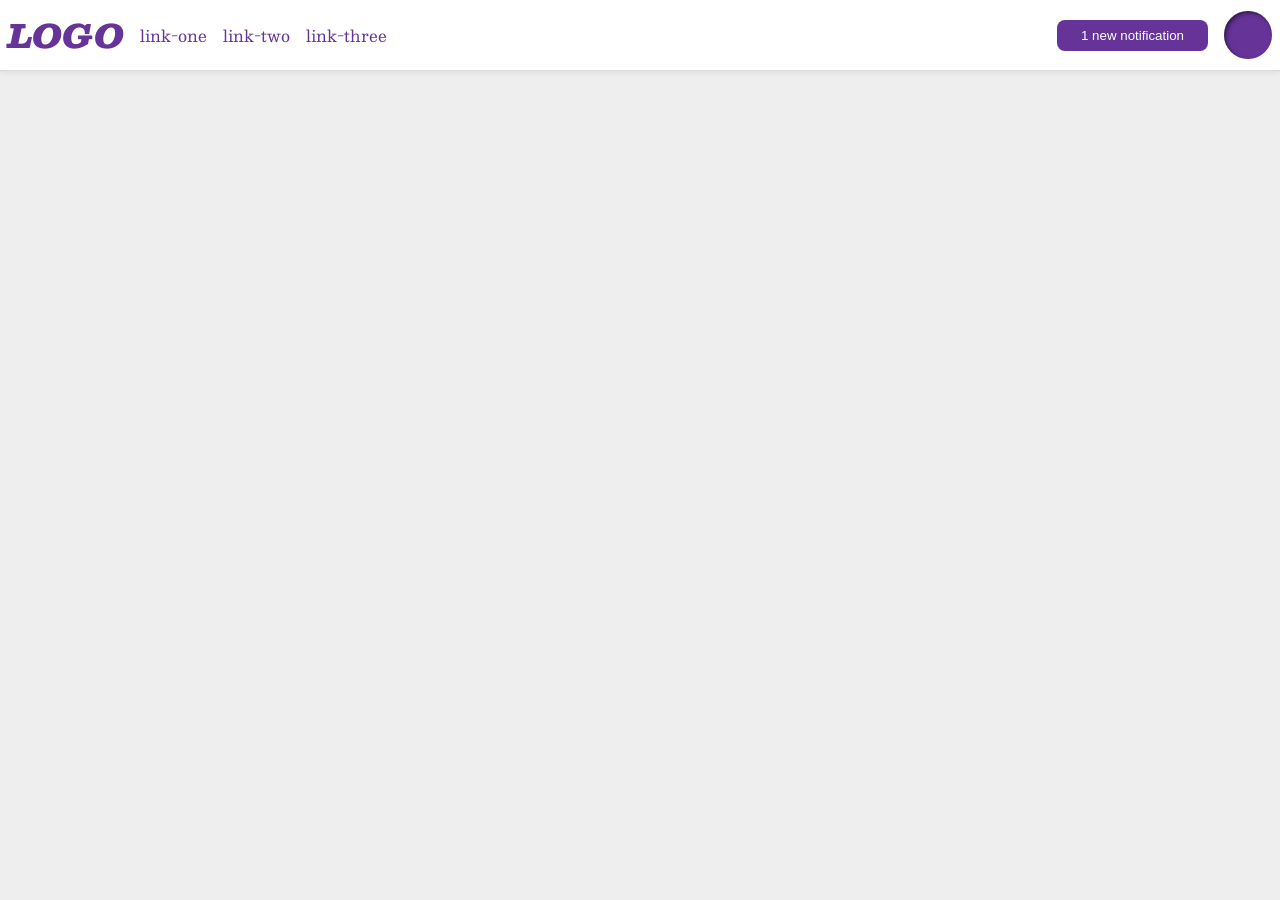
<file: foundations/flex/03-flex-header-2/index.html>
<!DOCTYPE html>
<html lang="en">
  <head>
    <meta charset="UTF-8">
    <meta http-equiv="X-UA-Compatible" content="IE=edge">
    <meta name="viewport" content="width=device-width, initial-scale=1.0">
    <title>Flex Header 2</title>
    <link rel="stylesheet" href="style.css">
  </head>
  <body>
    <div class="header">
      <div class="leftside" >
        <div class="logo">
          LOGO
        </div>
        <ul class="links">
          <li><a href="https://google.com">link-one</a></li>
          <li><a href="https://google.com">link-two</a></li>
          <li><a href="https://google.com">link-three</a></li>
        </ul>
      </div>
      <div class="rightside"> 
        <button class="notifications">
          1 new notification
        </button>
        <div class="profile-image"></div>
      </div>
    </div>
  </body>
</html>
</file>
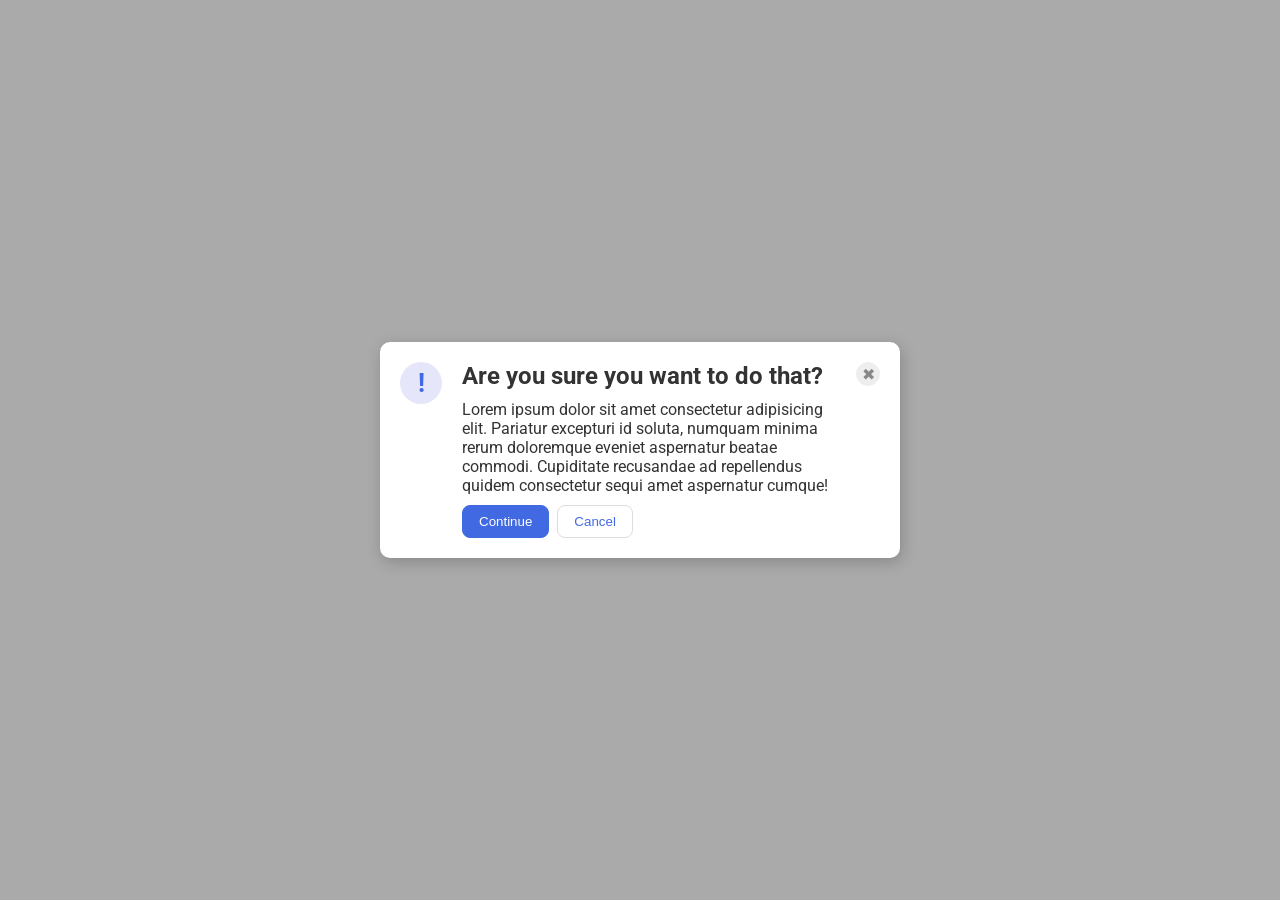
<file: foundations/flex/05-flex-modal/index.html>
<!DOCTYPE html>
<html lang="en">
  <head>
    <meta charset="UTF-8">
    <meta http-equiv="X-UA-Compatible" content="IE=edge">
    <meta name="viewport" content="width=device-width, initial-scale=1.0">
    <link rel="stylesheet" href="style.css">
    <title>Modal</title>
  </head>
  <body>
    <div class="modal">
      <div class="icon">!</div>
      <div class="center">  <!-- could've moved header class instead of using new center class-->
        <div class="header">Are you sure you want to do that?</div>
        <div class="text">Lorem ipsum dolor sit amet consectetur adipisicing elit. Pariatur excepturi id soluta, numquam minima rerum doloremque eveniet aspernatur beatae commodi. Cupiditate recusandae ad repellendus quidem consectetur sequi amet aspernatur cumque!</div>
        <div class="flex-wrap-buttons">
          <button class="continue">Continue</button>
          <button class="cancel">Cancel</button>
        </div>
      </div>
      <button class="close-button">✖</button>
    </div>
  </body>
</html>
</file>
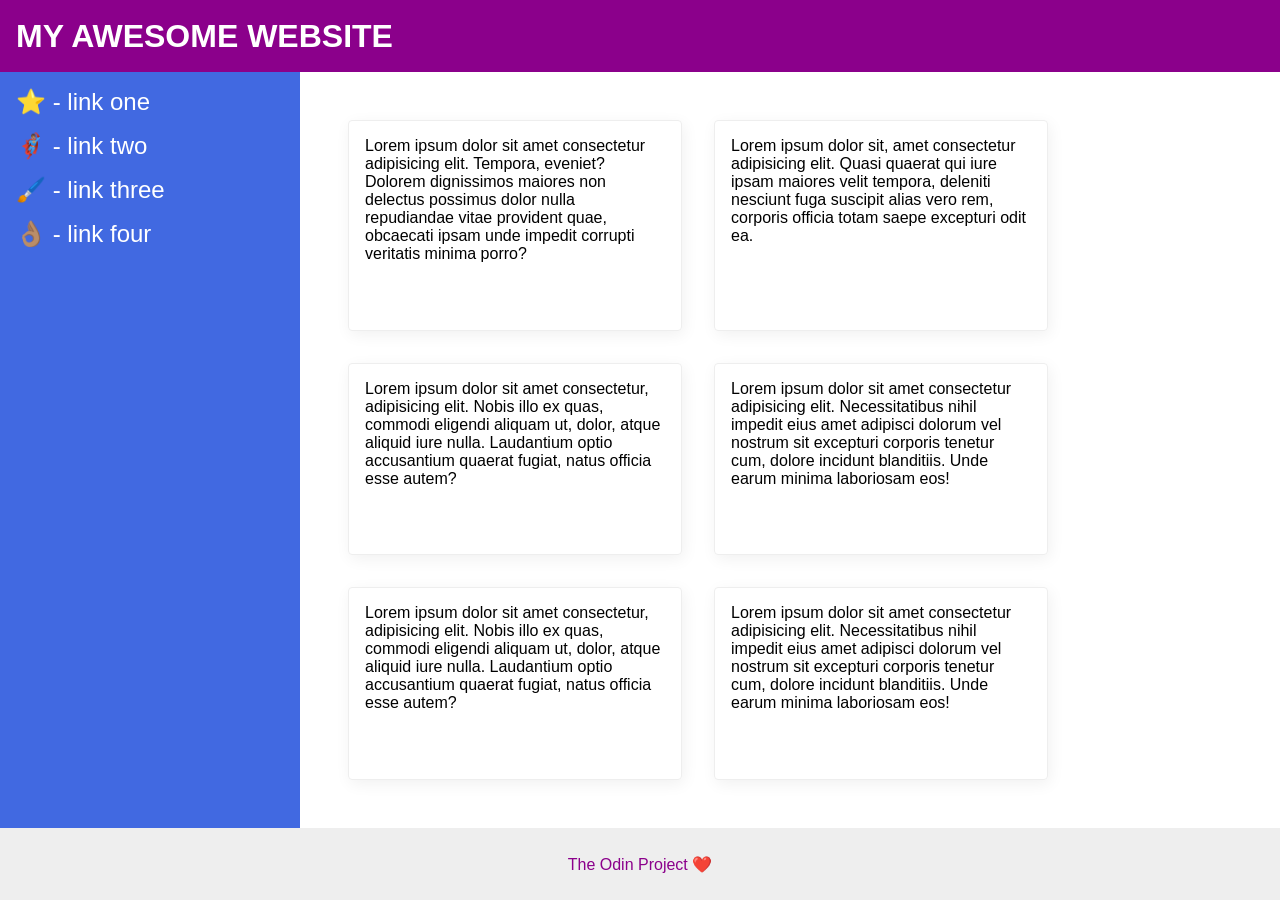
<file: foundations/flex/07-flex-layout-2/index.html>
<!DOCTYPE html>
<html lang="en">
  <head>
    <meta charset="UTF-8">
    <meta http-equiv="X-UA-Compatible" content="IE=edge">
    <meta name="viewport" content="width=device-width, initial-scale=1.0">
    <title>The Holy Grail</title>
    <link rel="stylesheet" href="style.css">
  </head>
  <body>
    <div class="header">
      MY AWESOME WEBSITE
    </div>
    
    <div class="flex-wrapper"> <!-- akin to class body in solution-->
      <div class="sidebar">
        <ul>
          <li><a href="#">⭐ - link one</a></li>
          <li><a href="#">🦸🏽‍♂️ - link two</a></li>
          <li><a href="#">🖌️ - link three</a></li>
          <li><a href="#">👌🏽 - link four</a></li>
        </ul>
      </div>
      <div class = "card-wrapper"> <!-- akin to container in solution-->
      <div class="card">Lorem ipsum dolor sit amet consectetur adipisicing elit. Tempora, eveniet? Dolorem dignissimos maiores non delectus possimus dolor nulla repudiandae vitae provident quae, obcaecati ipsam unde impedit corrupti veritatis minima porro?</div>
      <div class="card">Lorem ipsum dolor sit, amet consectetur adipisicing elit. Quasi quaerat qui iure ipsam maiores velit tempora, deleniti nesciunt fuga suscipit alias vero rem, corporis officia totam saepe excepturi odit ea.</div>
      <div class="card">Lorem ipsum dolor sit amet consectetur, adipisicing elit. Nobis illo ex quas, commodi eligendi aliquam ut, dolor, atque aliquid iure nulla. Laudantium optio accusantium quaerat fugiat, natus officia esse autem?</div>
      <div class="card">Lorem ipsum dolor sit amet consectetur adipisicing elit. Necessitatibus nihil impedit eius amet adipisci dolorum vel nostrum sit excepturi corporis tenetur cum, dolore incidunt blanditiis. Unde earum minima laboriosam eos!</div>
      <div class="card">Lorem ipsum dolor sit amet consectetur, adipisicing elit. Nobis illo ex quas, commodi eligendi aliquam ut, dolor, atque aliquid iure nulla. Laudantium optio accusantium quaerat fugiat, natus officia esse autem?</div>
      <div class="card">Lorem ipsum dolor sit amet consectetur adipisicing elit. Necessitatibus nihil impedit eius amet adipisci dolorum vel nostrum sit excepturi corporis tenetur cum, dolore incidunt blanditiis. Unde earum minima laboriosam eos!</div>
      </div>
    </div>
    <div class="footer">
      The Odin Project ❤️
    </div>
  </body>
</html>
</file>
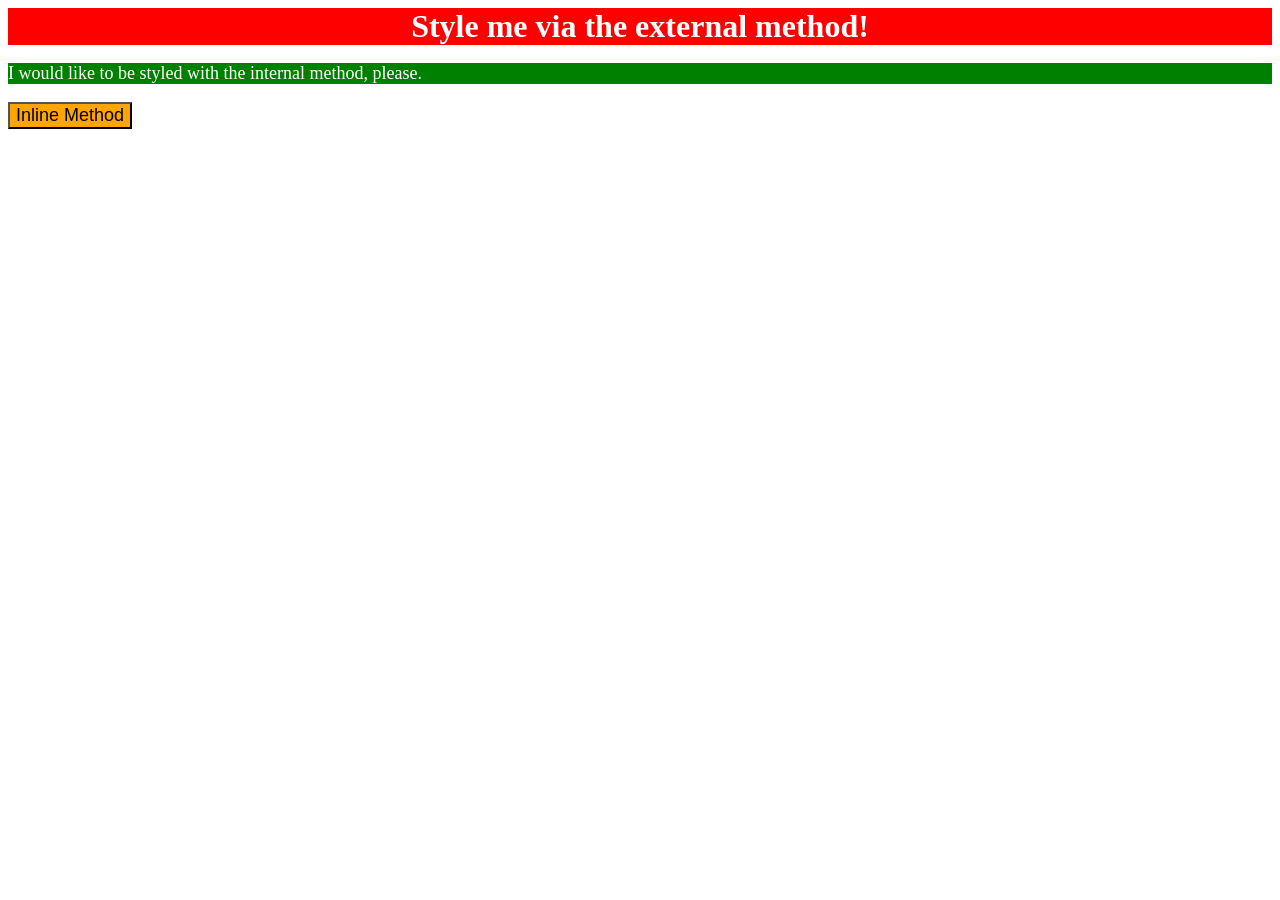
<file: foundations/intro-to-css/01-css-methods/index.html>
<!DOCTYPE html>
<html lang="en">
  <head>
    <meta charset="UTF-8">
    <meta http-equiv="X-UA-Compatible" content="IE=edge">
    <meta name="viewport" content="width=device-width, initial-scale=1.0">
    <title>Methods for Adding CSS</title>
    <link rel=stylesheet href="styles.css">
    <style>
      p {
        background-color:green;
        color:white;
        font-size:18px;
      }
    </style>
  </head>
  <body>
    <div>Style me via the external method!</div>
    <p>I would like to be styled with the internal method, please.</p>
    <button style="background-color:orange; font-size:18px">Inline Method</button>
  </body>
</html>
</file>
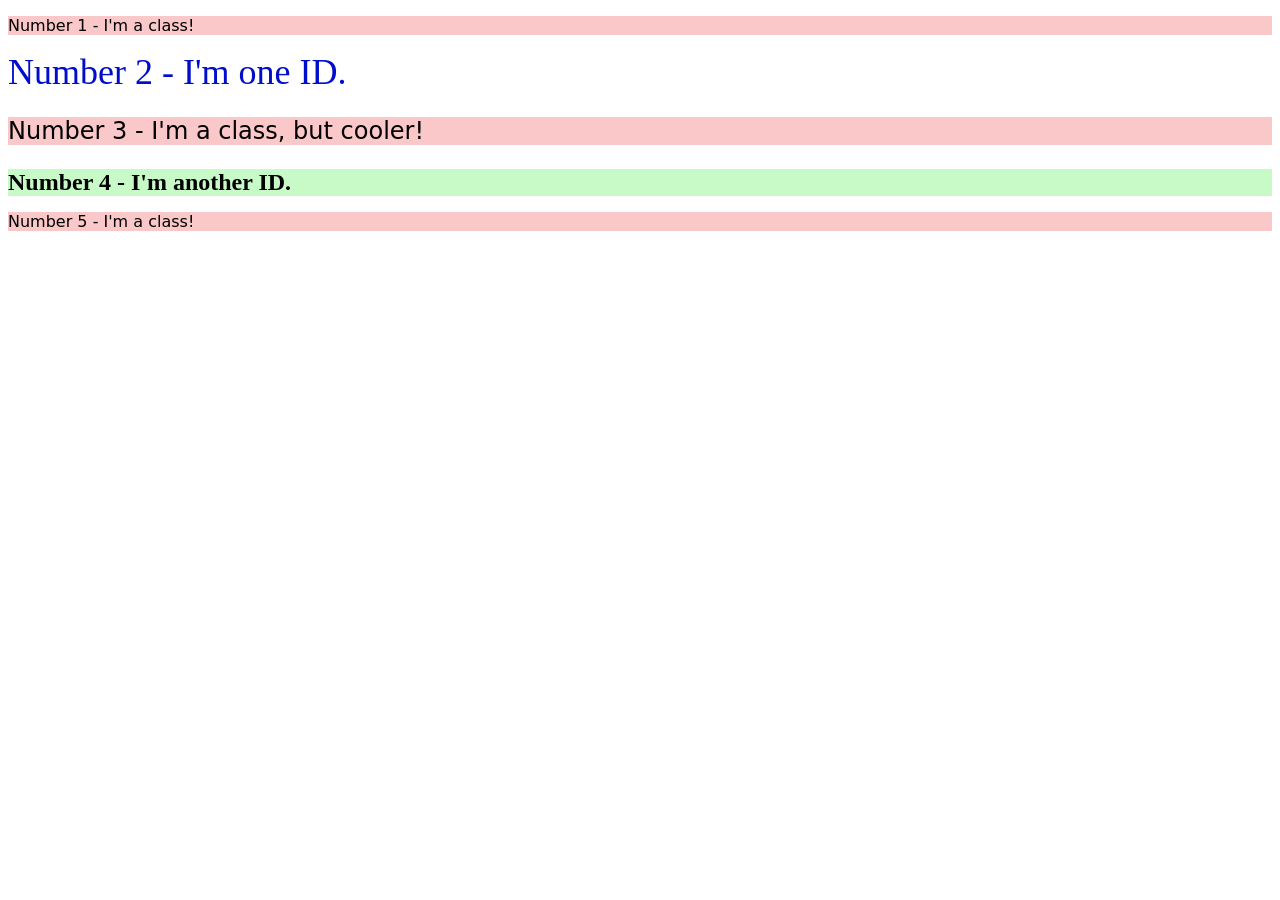
<file: foundations/intro-to-css/02-class-id-selectors/index.html>
<!DOCTYPE html>
<html lang="en">
  <head>
    <meta charset="UTF-8">
    <meta http-equiv="X-UA-Compatible" content="IE=edge">
    <meta name="viewport" content="width=device-width, initial-scale=1.0">
    <title>Class and ID Selectors</title>
    <link rel="stylesheet" href="style.css">
  </head>
  <body>
    <p class="odd">Number 1 - I'm a class!</p>
    <div id="second">Number 2 - I'm one ID.</div>
    <p class="odd cool">Number 3 - I'm a class, but cooler!</p>
    <div id="fourth">Number 4 - I'm another ID.</div>
    <p class="odd">Number 5 - I'm a class!</p>
  </body>
</html>
</file>
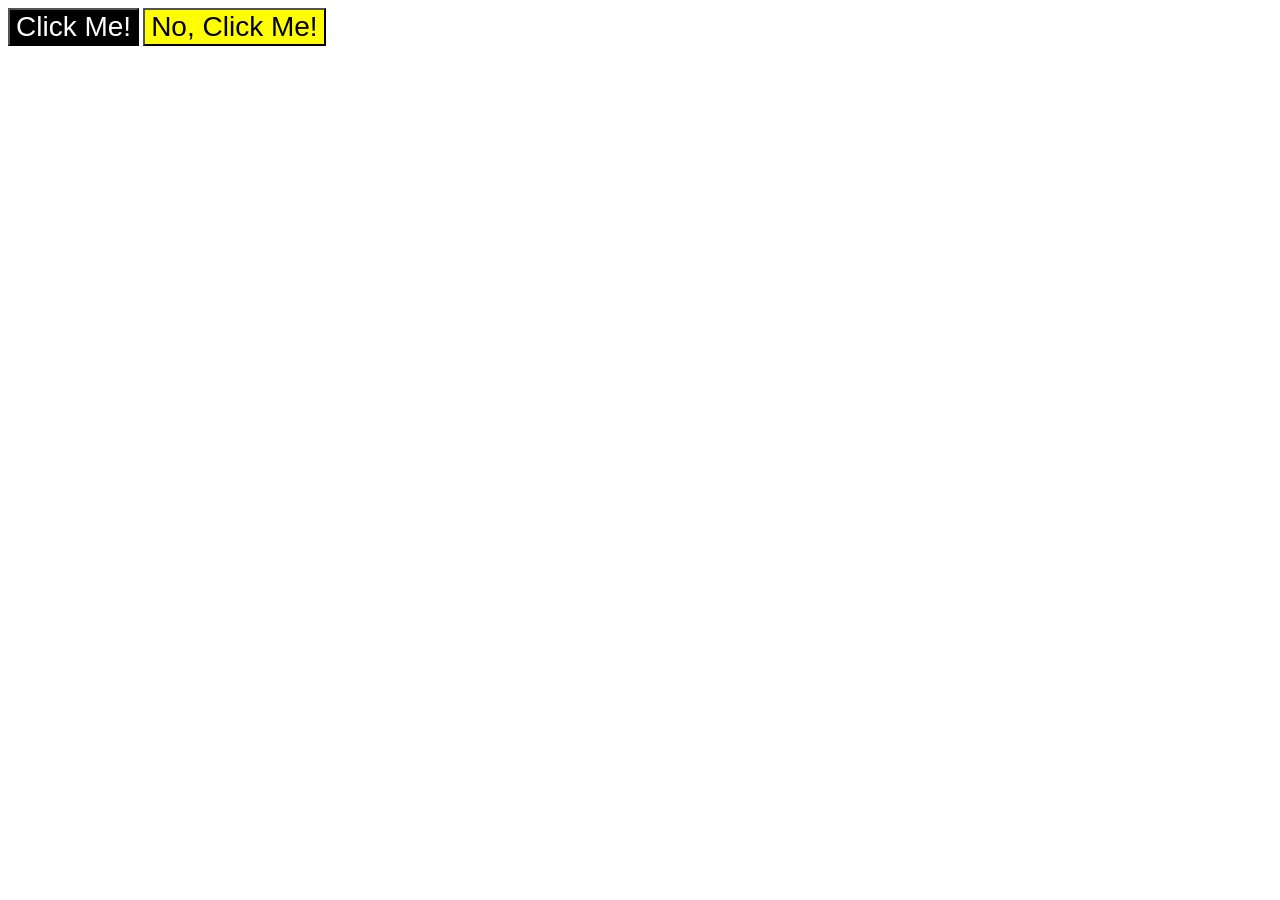
<file: foundations/intro-to-css/03-grouping-selectors/index.html>
<!DOCTYPE html>
<html lang="en">
  <head>
    <meta charset="UTF-8">
    <meta http-equiv="X-UA-Compatible" content="IE=edge">
    <meta name="viewport" content="width=device-width, initial-scale=1.0">
    <title>Grouping Selectors</title>
    <link rel="stylesheet" href="style.css">
  </head>
  <body>
    <button class="one">Click Me!</button>
    <button class="two">No, Click Me!</button>
  </body>
</html>
</file>
<file: foundations/flex/03-flex-header-2/style.css>
/* this is some magical font-importing.  
you'll learn about it later. */
@import url('https://fonts.googleapis.com/css2?family=Besley:ital,wght@0,400;1,900&display=swap');

body {
  margin: 0;
  background: #eee;
  font-family: Besley, serif;
}

.header {
  background: white;
  border-bottom: 1px solid #ddd;
  box-shadow: 0 0 8px rgba(0,0,0,.1);
  padding:8px;
  display:flex;
  justify-content:space-between;
}

.profile-image {
  background: rebeccapurple;
  box-shadow: inset 2px 2px 4px rgba(0,0,0,.5);
  border-radius: 50%;
  width: 48px;
  height: 48px;
}

.logo {
  color: rebeccapurple;
  font-size: 32px;
  font-weight: 900;
  font-style: italic;
}

button {
  border: none;
  border-radius: 8px;
  background: rebeccapurple;
  color: white;
  padding: 8px 24px;
}

a {
  /* this removes the line under our links */
  text-decoration: none;
  color: rebeccapurple;
}

ul {
  list-style-type: none;
  display:flex;
  gap:16px;
  margin: 0;
  padding:0;
}


.leftside, .rightside {
  gap:16px; /* put gap between logo & links, and then another gap between pfp and notifications */
  display:flex;
  align-items:center;

}
</file>
<file: foundations/flex/05-flex-modal/style.css>
@import url('https://fonts.googleapis.com/css2?family=Roboto:wght@400;700&display=swap');

html, body {
  height: 100%;
}

body {
  font-family: Roboto, sans-serif;
  margin: 0;
  background: #aaa;
  color: #333;
  /* I'll give you this one for free lol */
  display: flex;
  align-items: center;
  justify-content: center;
}

.modal {
  background: white;
  width: 480px;
  border-radius: 10px;
  box-shadow: 2px 4px 16px rgba(0,0,0,.2);
  padding:20px;
  display:flex;
  gap:20px;
}

.icon {
  color: royalblue;
  font-size: 26px;
  font-weight: 700;
  background: lavender;
  width: 42px;
  height: 42px;
  border-radius: 50%;
  display: flex;
  align-items: center;
  justify-content: center;
  order:1;
}

.close-button {
  background: #eee;
  border-radius: 50%;
  color: #888;
  font-weight: 400;
  font-size: 16px;
  height: 24px;
  width: 24px;
  display: flex;
  align-items: center;
  justify-content: center;
  border: 1px solid #eee;
  padding: 0;
  order:3;
}

.header {
  font-weight:700;
  font-size:24px;
}

.center {
  display:flex;
  flex-flow: column nowrap;
  order:2;
  gap:10px;
}

.flex-wrap-buttons {
  display:flex;
  align-items:center;
  gap:8px;
}

button {
  cursor: pointer;
  padding: 8px 16px;
  border-radius: 8px;
}

button.continue {
  background: royalblue;
  border: 1px solid royalblue;
  color: white;
}

button.cancel {
  background: white;
  border: 1px solid #ddd;
  color: royalblue;
}

.close-button, .icon {
  flex-shrink:0;
}
</file>
<file: foundations/flex/07-flex-layout-2/style.css>
body {
  font-family: -apple-system, BlinkMacSystemFont, 'Segoe UI', Roboto, Oxygen, Ubuntu, Cantarell, 'Open Sans', 'Helvetica Neue', sans-serif;
  margin: 0;
  min-height: 100vh;
  display:flex;
  flex-direction:column;
}

ul {
  list-style: none;
  margin: 0;
  display:flex;
  flex-direction:column;
  padding:16px; /* i put padding here instead of in sidebar */
  gap:16px; /* instead could put margin-bottom:16px; for each li element */
}

a {
  text-decoration:none;
  color:white;
  font-size:24px;
}

.header {
  box-sizing:border-box; /* alternatively, could've specified zero vertical padding, like padding: 0 16px*/
  height: 72px;
  background: darkmagenta;
  color: white;
  display:flex;
  align-items:center;
  font-size:32px;
  font-weight:900;
  padding:16px;
}

.footer {
  height: 72px;
  background: #eee;
  color: darkmagenta;
  display:flex;
  justify-content:center;
  align-items:center;
}

.sidebar {
  background: royalblue;
  box-sizing: border-box;
  flex-basis:300px;
  /* flex-shrink 0;
  padding:16px; */
}

.card {
  box-sizing:border-box;
  border: 1px solid #eee;
  box-shadow: 2px 4px 16px rgba(0,0,0,.06);
  border-radius: 4px;
  flex-basis:334px;
  padding:16px
  
}

.flex-wrapper { /* same as body in solution */
  display:flex;
  flex:1;
}

.card-wrapper { /* same as container in solution */
  padding:48px;
  flex:1;
  display:flex;
  flex-flow: row wrap; /* could've just done flex-wrap b/c flex-direction is row by default */
  gap:32px;
}
</file>
<file: foundations/intro-to-css/01-css-methods/styles.css>
/* styles.css */

div {
    background-color: red;
    color: white;
    font-size:32px;
    font-weight:bold;
    text-align:center;
}
</file>
<file: foundations/intro-to-css/02-class-id-selectors/style.css>
/* Add CSS Styling */

.odd {
    background-color:rgb(250, 200, 200);
    font-family:Verdana, 'DejaVu Sans', sans-serif
}

#second {
    color:#000ecc;
    font-size:36px;
}

.cool {
    font-size:24px;
}

#fourth {
    background-color:#c8fac8;
    font-size:24px;
    font-weight:bold;
}
</file>
<file: foundations/intro-to-css/03-grouping-selectors/style.css>
/* Add CSS Styling */

.one {
    background-color:rgb(0,0,0);
    color:rgb(255,255,255);
}

.two {
    background-color:rgb(255,255,0);
}

.one,.two {
    font-size:28px;
    font-family:Helvetica, 'Times New Roman', sans-serif;
}
</file>
